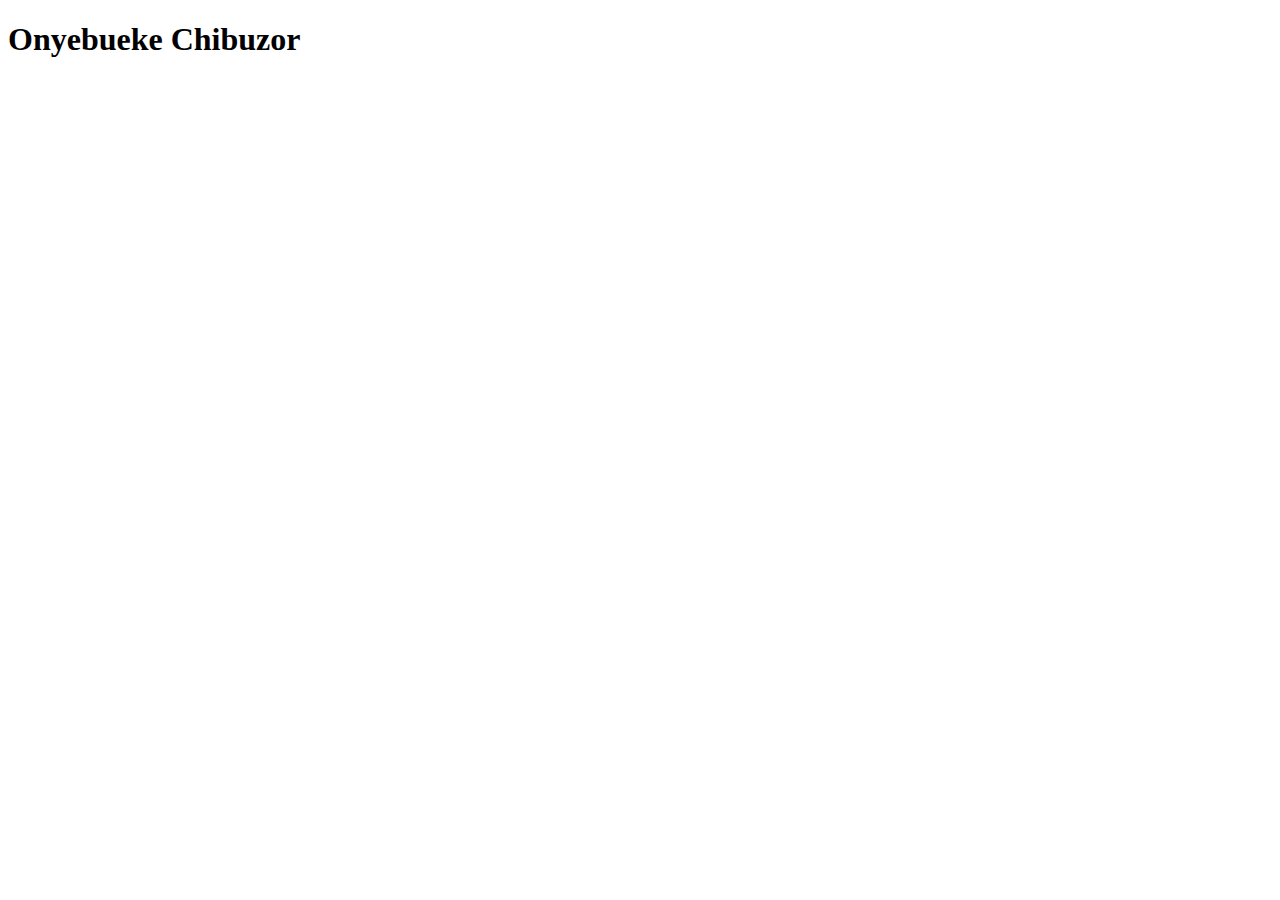
<file: Chibuzor.html>
<!DOCTYPE html>
<html lang="en">
  <head>
    <meta charset="UTF-8" />
    <meta http-equiv="X-UA-Compatible" content="IE=edge" />
    <meta name="viewport" content="width=device-width, initial-scale=1.0" />
    <title>Chibuzor</title>
  </head>
  <body>
    <h1 id="myName"></h1>
  </body>

  <script>
    const h1 = document.getElementById("myName");
    const name = "Onyebueke Chibuzor";

    h1.textContent = "Onyebueke Chibuzor";
  </script>
</html>
</file>
